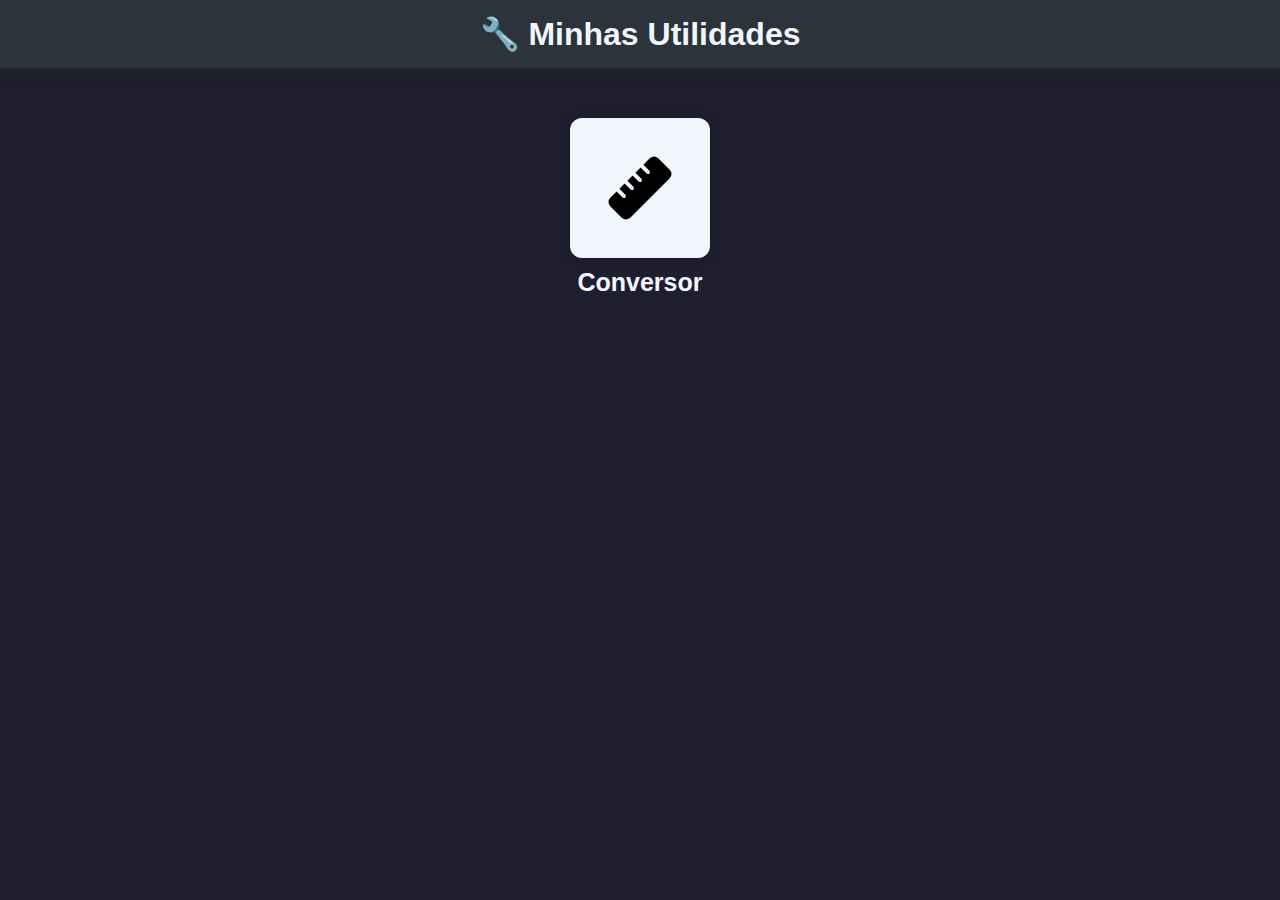
<file: index.html>
<!DOCTYPE html>
<html lang="pt-BR">
<head>
  <meta charset="UTF-8">
  <meta name="viewport" content="width=device-width, initial-scale=1.0">
  <title>Minhas Utilidades</title>
  <link rel="stylesheet" href="style.css">
  <!-- biblioteca de ícones -->
  <link rel="stylesheet" href="https://cdnjs.cloudflare.com/ajax/libs/font-awesome/6.5.0/css/all.min.css">
</head>
<body>
  
  <div class="header">
    🔧 Minhas Utilidades
  </div>

  <div class="container">
    <!-- Card Conversor -->
    <a href="./Conversor/conversor.html" class="card">
      <i class="fa-solid fa-ruler fa-4x"></i>
    </a>
  </div>

  <!-- nome fora da box -->
  <p class="card-label">Conversor</p>
</body>
</html>
</file>
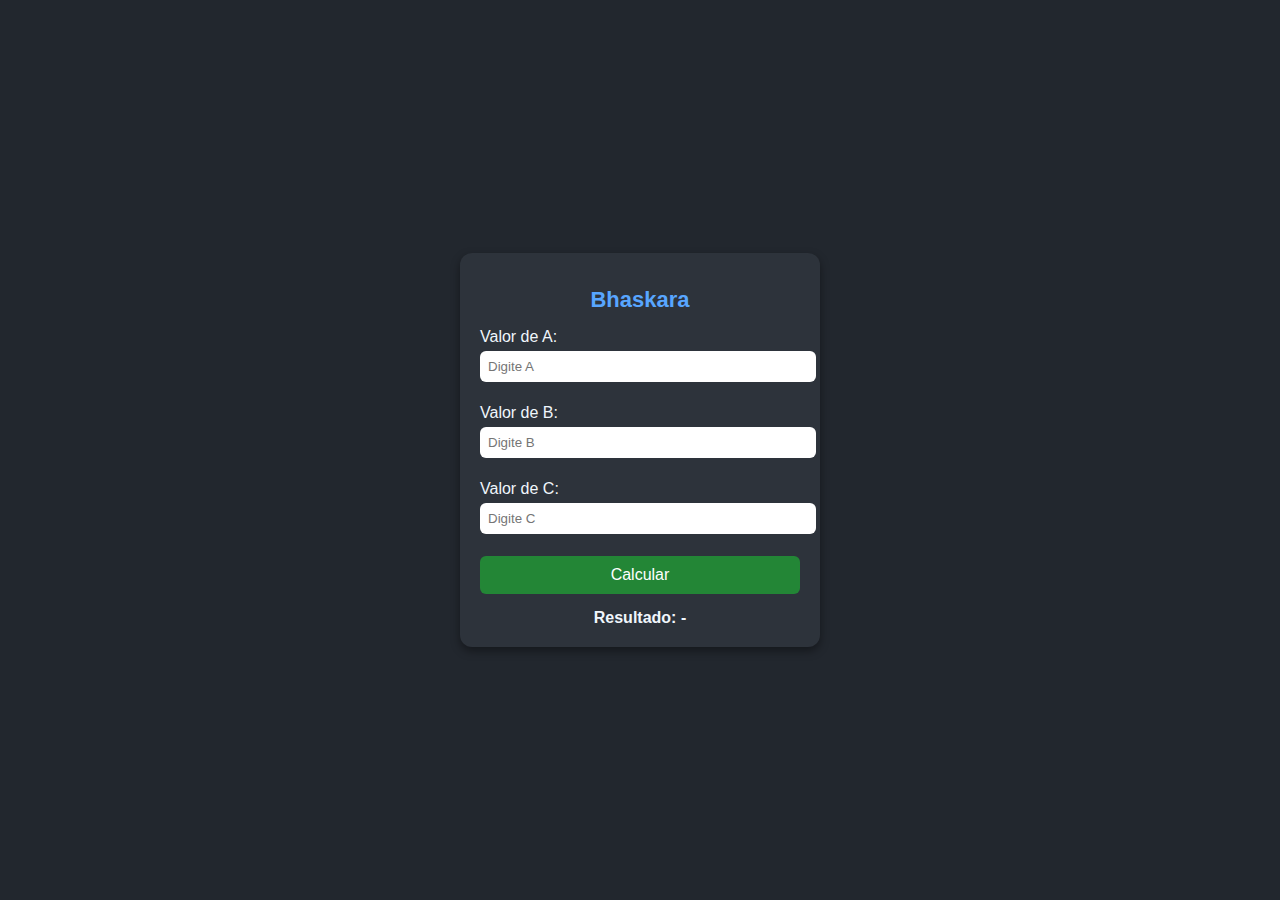
<file: Bhaskara/bhaskara.html>
<!DOCTYPE html>
<html lang="pt-BR">
<head>
  <meta charset="UTF-8">
  <meta name="viewport" content="width=device-width, initial-scale=1.0">
  <title>Calculadora de Bhaskara</title>
  <link rel="stylesheet" href="bhaskara.css">

  <body>
  <div class="box">
    <h1>Bhaskara</h1>
    <label for="a">Valor de A:</label>
    <input type="number" id="a" placeholder="Digite A">
    
    <label for="b">Valor de B:</label>
    <input type="number" id="b" placeholder="Digite B">
    
    <label for="c">Valor de C:</label>
    <input type="number" id="c" placeholder="Digite C">

    <button onclick="calcular()">Calcular</button>

    <div class="resultado" id="resultado">Resultado: -</div>
  </div>

  <script>
    function calcular() {
      let a = parseFloat(document.getElementById('a').value);
      let b = parseFloat(document.getElementById('b').value);
      let c = parseFloat(document.getElementById('c').value);

      if (isNaN(a) || isNaN(b) || isNaN(c)) {
        document.getElementById('resultado').innerHTML = "Preencha todos os valores!";
        return;
      }

      let delta = (b*b) - (4*a*c);

      if (delta < 0) {
        document.getElementById('resultado').innerHTML = "Delta < 0 → não existem raízes reais.";
      } else {
        let x1 = (-b + Math.sqrt(delta)) / (2*a);
        let x2 = (-b - Math.sqrt(delta)) / (2*a);

        document.getElementById('resultado').innerHTML = 
          `Δ = ${delta} <br> x₁ = ${x1.toFixed(2)} <br> x₂ = ${x2.toFixed(2)}`;
      }
    }
  </script>
</body>
</html>
</file>
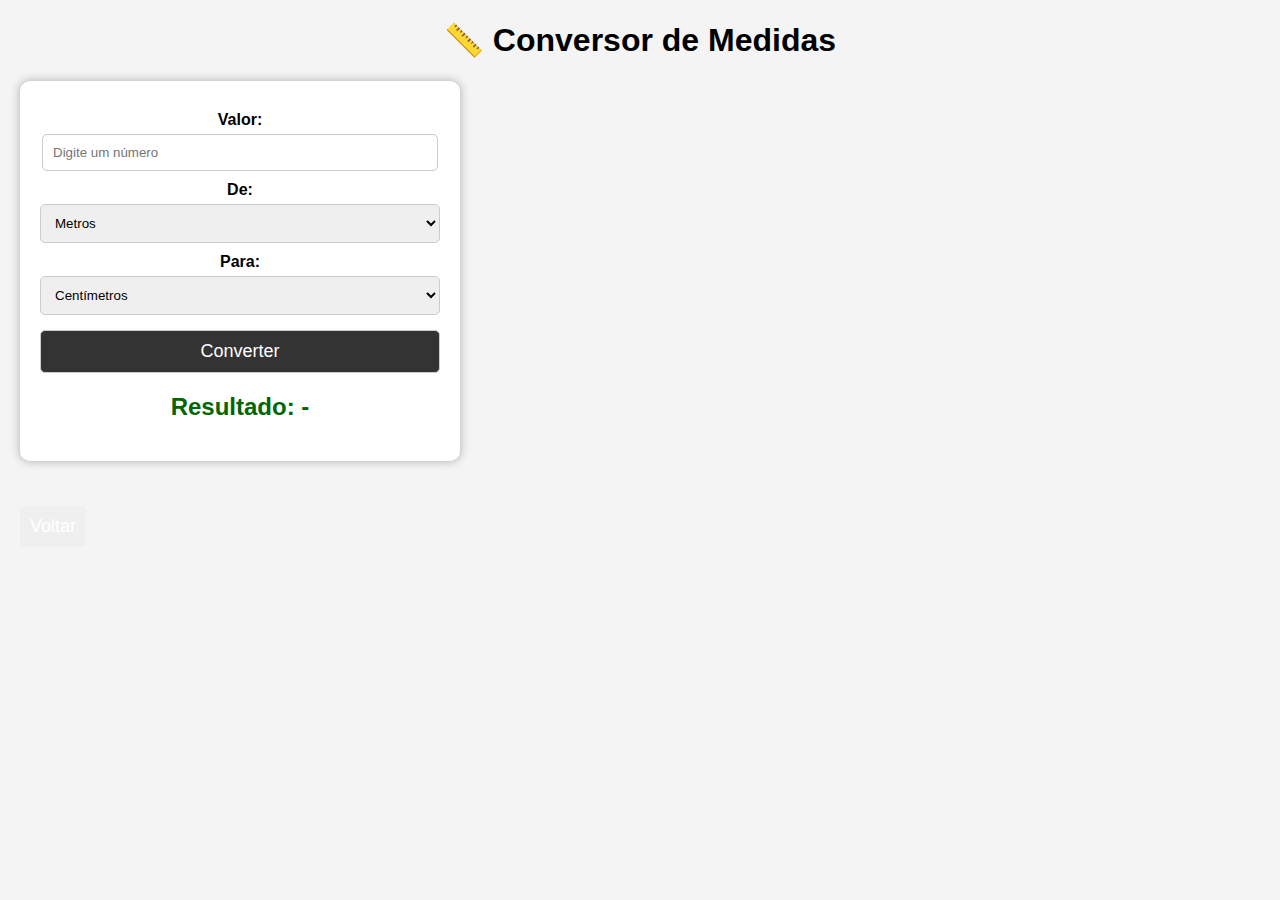
<file: Conversor/conversor.html>
<!DOCTYPE html>
<html lang="pt-BR">
<head>
  <meta name="viewport" content="width=device-width, initial-scale=1.0">
  <meta charset="UTF-8">
  <title>Conversor de Medidas</title>
  <link rel="stylesheet" href="conversor.css">
</head>
<body>
  <h1>📏 Conversor de Medidas</h1>

  <div class="box">
    <label>Valor:</label>
    <input type="number" id="valor" placeholder="Digite um número">

    <label>De:</label>
    <select id="de" onchange="atualizarOpcoes()">
      <option value="m">Metros</option>
      <option value="cm">Centímetros</option>
      <option value="km">Quilômetros</option>
      <option value="mm">Milímetros</option>
      <option value="kg">Quilos</option>
      <option value="g">Gramas</option>
      <option value="mg">Miligramas</option>
      <option value="t">Toneladas</option>
    </select>

    <label>Para:</label>
    <select id="para"></select>

    <button onclick="converter()">Converter</button>

    <h2 id="resultado">Resultado: -</h2>
  </div>

  <div class="voltar">

    <a href="../index.html">  
        <input type="button" id="voltar-btn" value="Voltar">  
    </a>

  </div>

  <script>
    const categorias = {
      comprimento: ["m", "cm", "km", "mm"],
      massa: ["kg", "g", "mg", "t"]
    };

    // nomes bonitinhos
    const nomes = {
      m: "Metros", cm: "Centímetros", km: "Quilômetros", mm: "Milímetros",
      kg: "Quilos", g: "Gramas", mg: "Miligramas", t: "Toneladas"
    };

    // qual unidade pertence a qual categoria
    function categoriaUnidade(u) {
      if (categorias.comprimento.includes(u)) return "comprimento";
      if (categorias.massa.includes(u)) return "massa";
      return null;
    }

    function atualizarOpcoes() {
      let de = document.getElementById("de").value;
      let categoria = categoriaUnidade(de);
      let paraSelect = document.getElementById("para");

      // limpa opções
      paraSelect.innerHTML = "";

      categorias[categoria].forEach(unidade => {
        if (unidade !== de) {
          let opt = document.createElement("option");
          opt.value = unidade;
          opt.textContent = nomes[unidade];
          paraSelect.appendChild(opt);
        }
      });
    }

    function converter() {
      let valor = parseFloat(document.getElementById("valor").value);
      let de = document.getElementById("de").value;
      let para = document.getElementById("para").value;
      let resultado = 0;

      if (isNaN(valor)) {
        document.getElementById("resultado").innerText = "Digite um valor válido!";
        return;
      }

      // --- COMPRIMENTO ---
      if (categoriaUnidade(de) === "comprimento") {
        // converte tudo para metros primeiro
        let emMetros = valor;
        if (de === "cm") emMetros = valor / 100;
        else if (de === "km") emMetros = valor * 1000;
        else if (de === "mm") emMetros = valor / 1000;

        // depois converte de metros para destino
        if (para === "cm") resultado = emMetros * 100;
        else if (para === "km") resultado = emMetros / 1000;
        else if (para === "mm") resultado = emMetros * 1000;
        else resultado = emMetros; // metros mesmo
      }

      // --- MASSA ---
      if (categoriaUnidade(de) === "massa") {
        // converte tudo para gramas
        let emGramas = valor;
        if (de === "kg") emGramas = valor * 1000;
        else if (de === "mg") emGramas = valor / 1000;
        else if (de === "t") emGramas = valor * 1000000;

        // depois converte para destino
        if (para === "kg") resultado = emGramas / 1000;
        else if (para === "mg") resultado = emGramas * 1000;
        else if (para === "t") resultado = emGramas / 1000000;
        else resultado = emGramas; // gramas
      }

      document.getElementById("resultado").innerText = 
        `Resultado: ${resultado} ${nomes[para]}`;
    }

    // inicializa as opções
    atualizarOpcoes();
  </script>
</body>
</html>
</file>
<file: style.css>
body {
  font-family: Arial, sans-serif;
  text-align: center;
  background: #1e1e2e;
  margin: 0;
  padding: 0;
}

.header {
  margin: 0;
  background-color: #2d333b; /* cor de fundo da faixa */
  color: #f0f6fc;           /* cor do texto */
  padding: 15px;
  text-align: center;
  font-size: 32px;
  font-weight: bold;
  position: relative; /* posição normal (não fixa) */
  width: 100%;
  box-sizing: border-box;
  box-shadow: 0px 5px 10px #22272e;
}

.container {
  display: flex;
  justify-content: center;
  margin-top: 50px;
}

.card {
  background: #f0f6fc;
  padding: 20px;
  width: 100px;
  height: 100px;
  border-radius: 12px;
  box-shadow: 0 0 10px rgba(0,0,0,0.2);
  text-decoration: none;
  color: #333;
  display: flex;
  align-items: center;
  justify-content: center;
  transition: transform 0.2s, box-shadow 0.2s;
}

.card i {
  color: black;
}

.card:hover {
  transform: scale(1.05);
  box-shadow: 0 0 15px rgba(0,0,0,0.3);
}

.card-label {
  text-align: center;
  font-size: 25px;
  margin-top: 10px;
  font-weight: bold;
  color: #f0f6fc;
}
</file>
<file: Bhaskara/bhaskara.css>
body {
      font-family: Arial, sans-serif;
      background: #22272e; /* fundo escuro */
      color: #f0f6fc;
      display: flex;
      justify-content: center;
      align-items: center;
      height: 100vh;
      margin: 0;
    }

    .box {
      background: #2d333b;
      padding: 20px;
      border-radius: 12px;
      box-shadow: 0 4px 10px rgba(0, 0, 0, 0.4);
      width: 320px;
      text-align: center;
    }

    h1 {
      font-size: 22px;
      margin-bottom: 15px;
      color: #58a6ff;
    }

    label {
      display: block;
      margin: 10px 0 5px;
      text-align: left;
    }

    input {
      width: 100%;
      padding: 8px;
      border-radius: 6px;
      border: none;
      margin-bottom: 12px;
    }

    button {
      width: 100%;
      padding: 10px;
      border: none;
      border-radius: 6px;
      background: #238636;
      color: white;
      font-size: 16px;
      cursor: pointer;
      margin-top: 10px;
    }

    button:hover {
      background: #2ea043;
    }

    .resultado {
      margin-top: 15px;
      font-weight: bold;
      color: #f0f6fc;
    }
</file>
<file: Conversor/conversor.css>
body {
  font-family: Arial, sans-serif;
  text-align: center;
  background: #f4f4f4;
  margin: 0;
  padding: 0px;
}

.faixa-topo{
  margin: 0;
  background-color: #cfcfcf; /* cor de fundo da faixa */
  color: black;           /* cor do texto */
  padding: 15px;
  text-align: center;
  font-size: 32px;
  font-weight: bold;
  position: relative; /* posição normal (não fixa) */
  width: 100%;
  box-sizing: border-box;
  box-shadow: 0px 5px 10px rgb(102, 102, 102);
}

.voltar {
  padding: 20px;
  font-size: 20px;
  display: grid;
  justify-content: flex-start;
}



#voltar-btn {
  width: auto;
  height: auto;
  cursor: pointer;
  font-size: 18px;
  color: white;
  border: none;
}

#voltar-btn:hover {
  background-color: #cfcfcf;
  border-radius: 100%;
}

.box {
  background: white;
  padding: 20px;
  margin: 20px;
  max-width: 400px;
  border-radius: 10px;
  box-shadow: 0 0 10px #aaa;
}

#valor {
  padding: 10px;
  width: 93.5%;
}

label {
  display: block;
  margin-top: 10px;
  font-weight: bold;
}

input,
select,
button {
  margin-top: 5px;
  padding: 10px;
  width: 100%;
  border-radius: 5px;
  border: 1px solid #ccc;
}

button {
  background: #333;
  color: white;
  cursor: pointer;
  margin-top: 15px;
  font-size: 18px;
}

button:hover {
  background: #555;
}

#resultado {
  margin-top: 20px;
  color: #006600;
}
</file>
